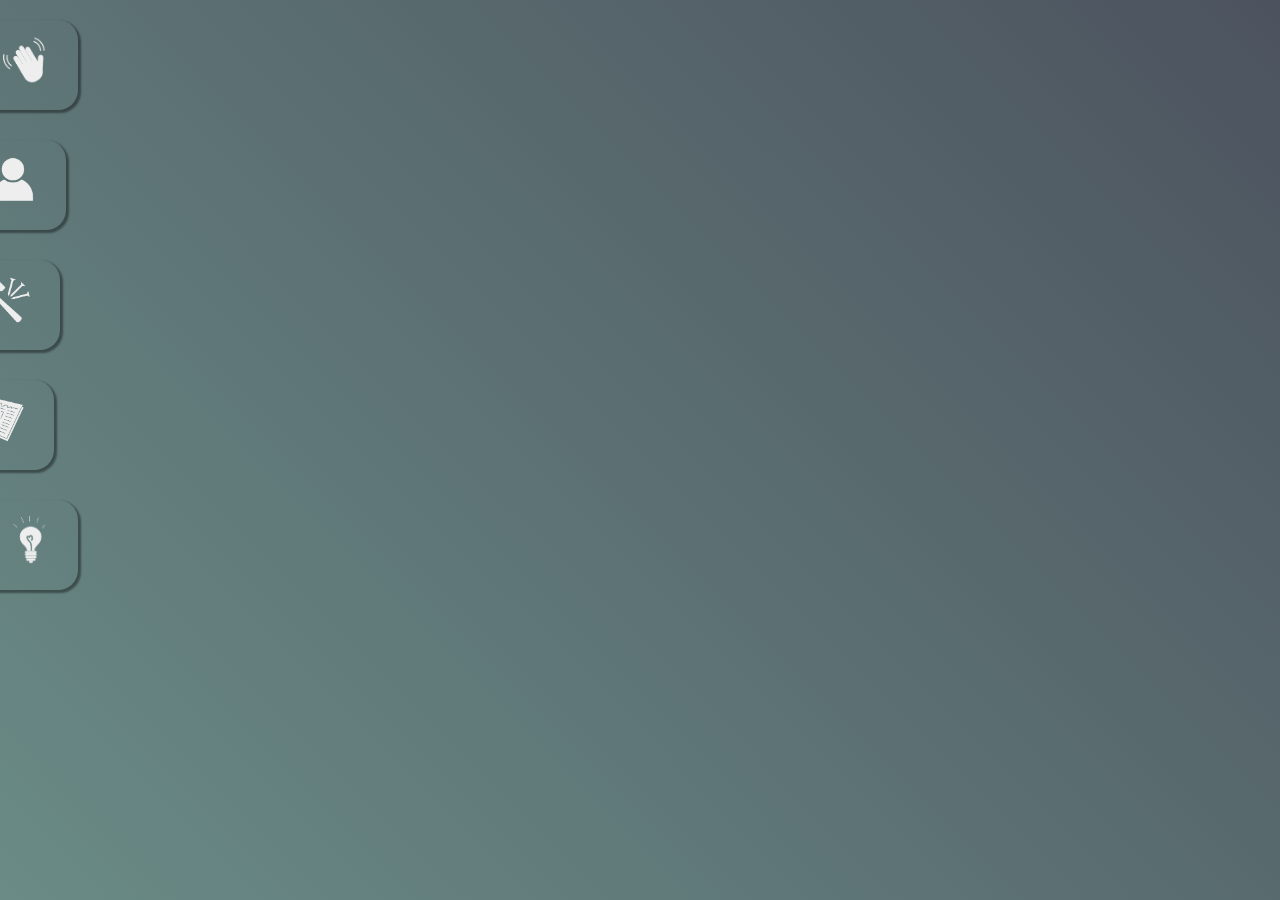
<file: html/index.html>
<!DOCTYPE html>
<html>
  <head>
    <link rel="stylesheet" href="../css/styles.css">
  </head>

  <script src="../js/back.js"></script>
  <div id="gradient"></div>

  <div id="navbar" class="navbar">
    <a href="index.html" id="intro">
      .   Greetings
      <img src="../pictures/handwave.png" width=auto height=50>
    </a>
    <a href="1bio.html"id="bio" >
      .   Bio/Background
      <img src="../pictures/me.png" width=auto height=50>
    </a>
    <a href="2proj.html" id="projects">
      .   Projects/History
      <img src="../pictures/projects.png" width=auto height=50>
    </a>
    <a href="3resume.html" id="resume">
      .   Resume/Documents
      <img src="../pictures/resume.png" width=auto height=50>
    </a>
    <a href="4conclusion.html" id="conclusion">
      .   Conclusion
      <img src="../pictures/conclusion.png" width=auto height=50>
    </a>
  </div>


</html>
</file>
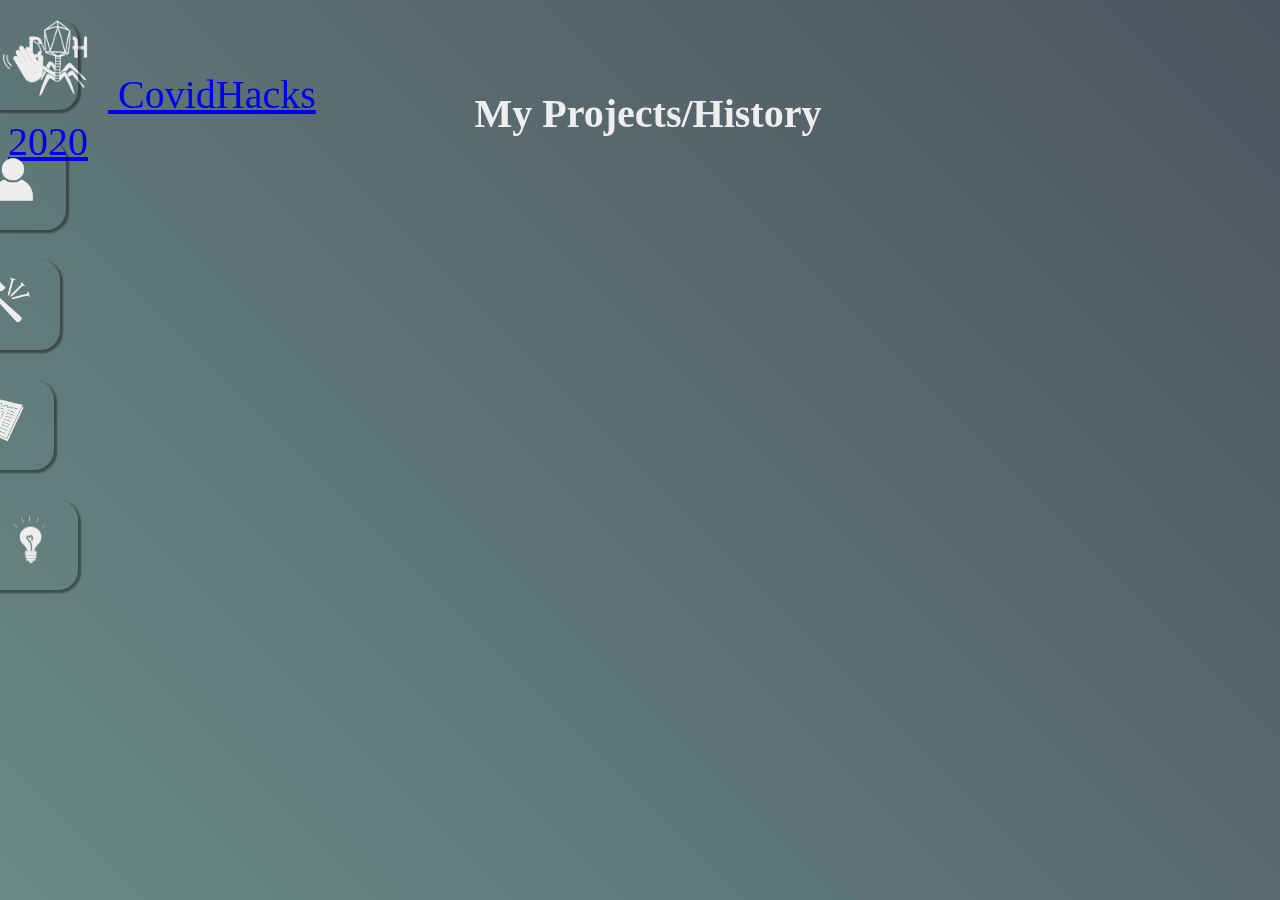
<file: html/2proj.html>
<!DOCTYPE html>
<html>
  <head>
    <link rel="stylesheet" href="../css/2projcss.css">
    <link rel="stylesheet" href="../css/styles.css">
  </head>
  <body>
    <script src="../js/back.js"></script>
    <div id="gradient" >

    </div>

    <div id="navbar" class="navbar">
      <a href="index.html" id="intro">
        .   Greetings
        <img src="../pictures/handwave.png" width=auto height=50>
      </a>
      <a href="1bio.html"id="bio" >
        .   Bio/Background
        <img src="../pictures/me.png" width=auto height=50>
      </a>
      <a href="2proj.html" id="projects">
        .   Projects/History
        <img src="../pictures/projects.png" width=auto height=50>
      </a>
      <a href="3resume.html" id="resume">
        .   Resume/Documents
        <img src="../pictures/resume.png" width=auto height=50>
      </a>
      <a href="4conclusion.html" id="conclusion">
        .   Conclusion
        <img src="../pictures/conclusion.png" width=auto height=50>
      </a>
    </div>

    <h1 id="title">My Projects/History</h1>

    <div class="grid-container">
      <div class="grid" id="grid1">
        <a href="https://covidhacks2020.devpost.com/" id="covidhacks">
          <img src="../pictures/chlogo.png" width=auto height=100>
          CovidHacks 2020
        </a>
      </div>
    </div>
  </body>
</html>
</file>
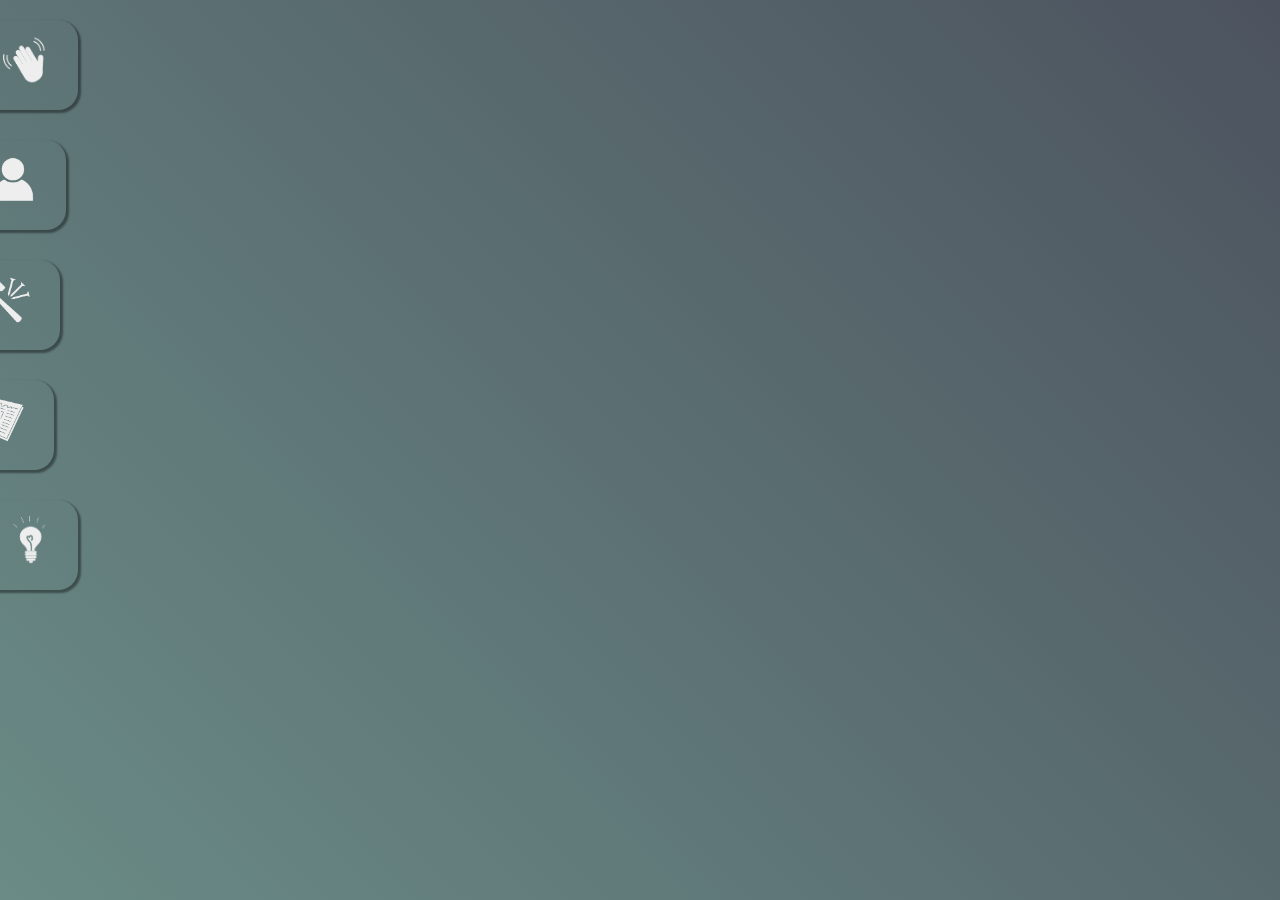
<file: html/3resume.html>
<!DOCTYPE html>
<html>
  <head>
    <link rel="stylesheet" href="../css/styles.css">
  </head>

  <script src="../js/back.js"></script>
  <div id="gradient"></div>

  <div id="navbar" class="navbar">
    <a href="index.html" id="intro">
      .   Greetings
      <img src="../pictures/handwave.png" width=auto height=50>
    </a>
    <a href="1bio.html"id="bio" >

      .   Bio/Background
      <img src="../pictures/me.png" width=auto height=50>
    </a>
    <a href="2proj.html" id="projects">
      .   Projects/History
      <img src="../pictures/projects.png" width=auto height=50>
    </a>
    <a href="3resume.html" id="resume">
      .   Resume/Documents
      <img src="../pictures/resume.png" width=auto height=50>
    </a>
    <a href="4conclusion.html" id="conclusion">
      .   Conclusion
      <img src="../pictures/conclusion.png" width=auto height=50>
    </a>
  </div>


</html>
</file>
<file: css/styles.css>
body {
  font-family: Georgia, serif;
  font-size: 40px;
}


/* Style navbar */
#navbar a {
  transition: 0.8s; /* Add transition on hover */
  padding-left: : 80px;
  padding-right: 30px;
  padding-top: 15px;
  padding-bottom:15px;
  text-decoration: none;
  width: auto;
  text-shadow: 2px 2px 4px #111;
  color: #EEEEEE;
  border-radius: 0 20px 20px 0;
  margin: auto;
  box-shadow: 2px 2px 2px 1px rgba(0, 0, 0, 0.4);
  z-index: 3;
}

#navbar a:hover {
  left: -1%;
  transition: 0.8s;
  transition-delay: .0s;
  background-color: rgba(88, 88, 88, 0.5);
}

#intro {
  position: fixed;
  left: -195px;/* Start out of frame */
  top: 20px;
  color: white;
}

#bio {
  position: fixed;
  left: -317px;/* Start out of frame */
  top: 140px;
}

#projects {
  position: fixed;
  left: -324px;/* Start out of frame */
  top: 260px;
}

#resume {
  position: fixed;
  left: -415px;/* Start out of frame */
  top: 380px;
}

#conclusion {
  position: fixed;
  left: -228px;/* Start out of frame */
  top: 500px;
}



.grid-container {
  display: grid;
  grid-template-columns: 25% 25% 25%;
  grid-template-rows: auto;
  left: 50px;
  gap: 50px 50px;
  z-index: 2;
}



/*-X-X-X-X-X-X-X-X-X-X-X-X-X-X-X-X-X-X-X-X-X-X-X-X-X-X-X-X-X-X-X-X-X-X-X-X-X-X-X-X-X-X-X-X-X-X-X-X-X-X-X-X*/
/* code below sourced and modified from Mike Byrne at https://codepen.io/13twelve/pen/wvarPPN?editors=1100*/
/*-X-X-X-X-X-X-X-X-X-X-X-X-X-X-X-X-X-X-X-X-X-X-X-X-X-X-X-X-X-X-X-X-X-X-X-X-X-X-X-X-X-X-X-X-X-X-X-X-X-X-X-X*/
:root {
  --grad-1: rgb(128,179,171);
  --grad-2: rgb(30,41,58);
}
#gradient {
  position: fixed;
  left: 0;
  top: 0;
  right: 0;
  bottom: 0;
  background: rgb(128,179,171);
  background: linear-gradient(45deg, var(--grad-1) 0%, var(--grad-2) 100%);
  z-index: 1;
}
</file>
<file: css/2projcss.css>
#title{
  text-align: center;
  top: 10%;
  font-family: Georgia, serif;
  font-size: 40px;
  position: absolute;
  color: #EEEEEE;
  margin: auto;
  width: 100%;
  z-index: 2;
}

#grid1{
  z-index: 2;
}
</file>
